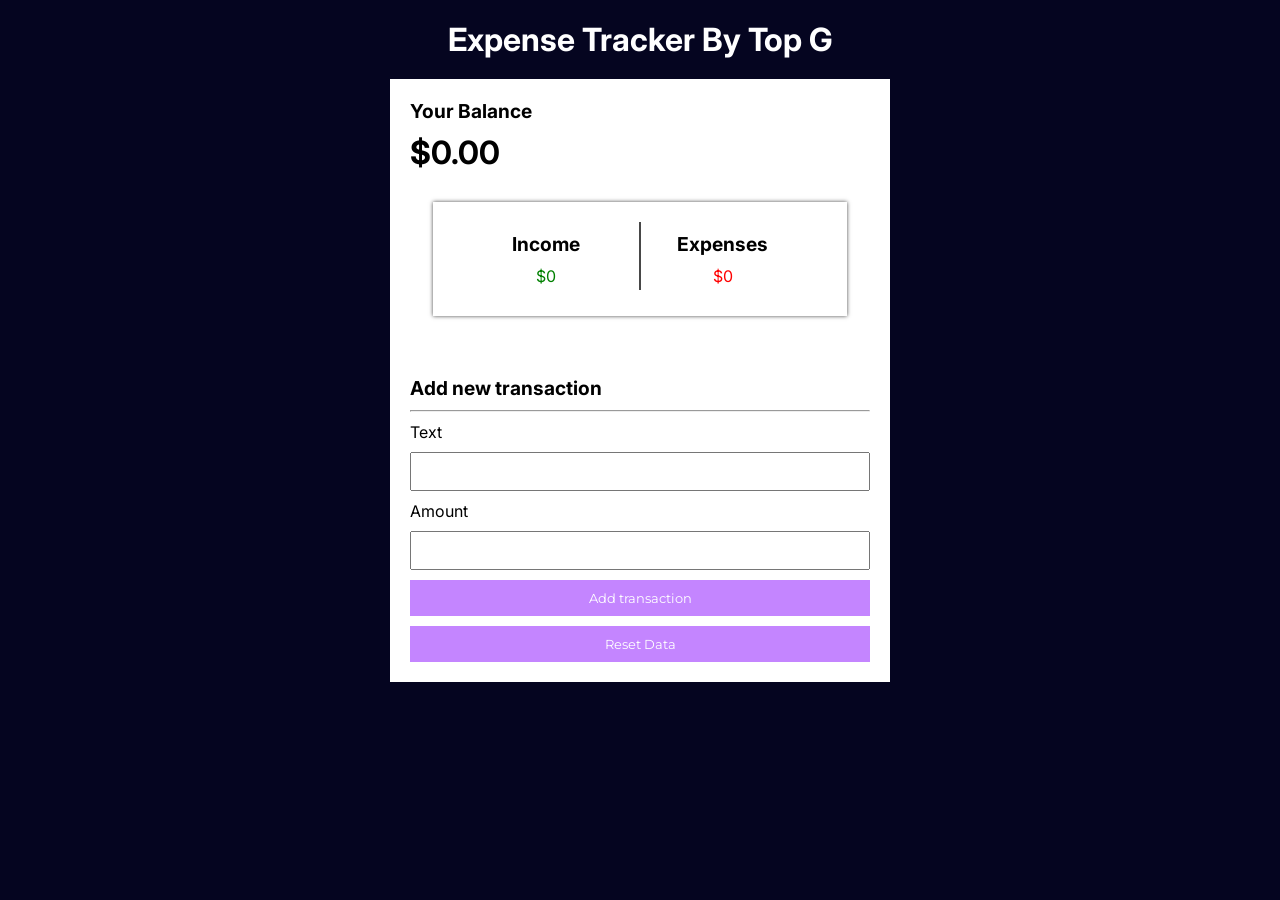
<file: index.html>
<!DOCTYPE html>
<html lang="en">
  <head>
    <meta charset="UTF-8" />
    <meta name="viewport" content="width=device-width, initial-scale=1.0" />
    <meta name="description" content="This is my first live website where I practice web development and SEO skills." />
    <title>Test Website SEO | Learning SEO & Web Dev</title>
    <link rel="stylesheet" href="style.css" />
    <link rel="preconnect" href="https://fonts.googleapis.com" />
    <link rel="preconnect" href="https://fonts.gstatic.com" crossorigin />
    <link
      href="https://fonts.googleapis.com/css2?family=Inter:ital,opsz,wght@0,14..32,100..900;1,14..32,100..900&family=Montserrat:ital,wght@0,100..900;1,100..900&display=swap"
      rel="stylesheet"
    />

    <script src="script.js" defer></script>
  </head>
  <body>
    <h1>Expense Tracker By Top G</h1>
    <main>
      <div class="container">
        <section class="balance">
          <h2>Your Balance</h2>
          <div class="cash">$0.00</div>
        </section>
        <section class="topg">
          <div class="income">
            <h2>Income</h2>
            <div class="topgincome" style="color: green; text-align: center">$0.00</div>
          </div>
          <div class="tristan"></div>
          <div class="expenses">
            <h2>Expenses</h2>
            <div class="topgexpenses" style="color: red; text-align: center">$0.00</div>
          </div>
        </section>
        <section class="transaction">
          <h2>Transaction List</h2>
          <hr />
        </section>
        <section class="addtransaction">
          <h2>Add new transaction</h2>
          <hr />
          <form action="">
            <label for="tate">Text</label>
            <input type="text" id="additem" />
            <label for="amount">Amount</label>
            <input type="number" id="amountitem" />
            <button class="btn">Add transaction</button>
            <button id="resetBtn">Reset Data</button>
          </form>
        </section>
      </div>
    </main>
  </body>
</html>
</file>
<file: style.css>
* {
  margin: 0;
  padding: 0;
  box-sizing: border-box;
}

body {
  display: flex;
  flex-direction: column;
  justify-content: center;
  align-items: center;
  background-color: rgb(5, 5, 32);
}

.container {
  display: flex;
  font-family: Inter;
  flex-direction: column;
  gap: 30px;
  height: 100%;
  padding: 20px;
  width: 500px;
  background-color: white;
}

h1 {
  color: white;
  font-family: Inter;
  margin: 20px;
}

h2 {
  font-size: 1.2em;
  margin-bottom: 10px;
}

.cash {
  font-weight: bold;
  font-size: 2em;
}

.topg {
  display: flex;
  justify-content: space-around;
  box-shadow: 0px 0px 4px rgb(72, 72, 72);
  padding: 30px;
  width: 90%;
  margin: auto;
  position: relative;
}

.tristan {
  width: 2px;
  height: 60%;
  border: none;
  outline: none;
  margin-top: 20px;
  position: absolute;
  top: 0;
  background-color: rgb(72, 72, 72);
}

.description {
  flex: 1;
}

.item {
  display: flex;
  padding: 10px;
  align-items: center;
  margin-top: 15px;
  box-shadow: 0px 0px 4px rgb(72, 72, 72);
}

.item.income {
  border-right: 6px solid green;
}

.item.expenses {
  border-right: 6px solid red;
}

.addtransaction form {
  display: flex;
  flex-direction: column;
  gap: 10px;
  margin-top: 10px;
}

input,
button {
  padding: 10px;
}

button {
  background-color: rgb(196, 133, 255);
  border: none;
  color: white;
  font-family: Montserrat;
}
@media screen and (max-width: 768px) {
  h1 {
    font-size: 1.6em;
  }

  .topg {
    gap: 30px;
  }

  .container {
    width: 100%;
  }

  .addtransaction form {
    gap: 15px;
  }
}
</file>
